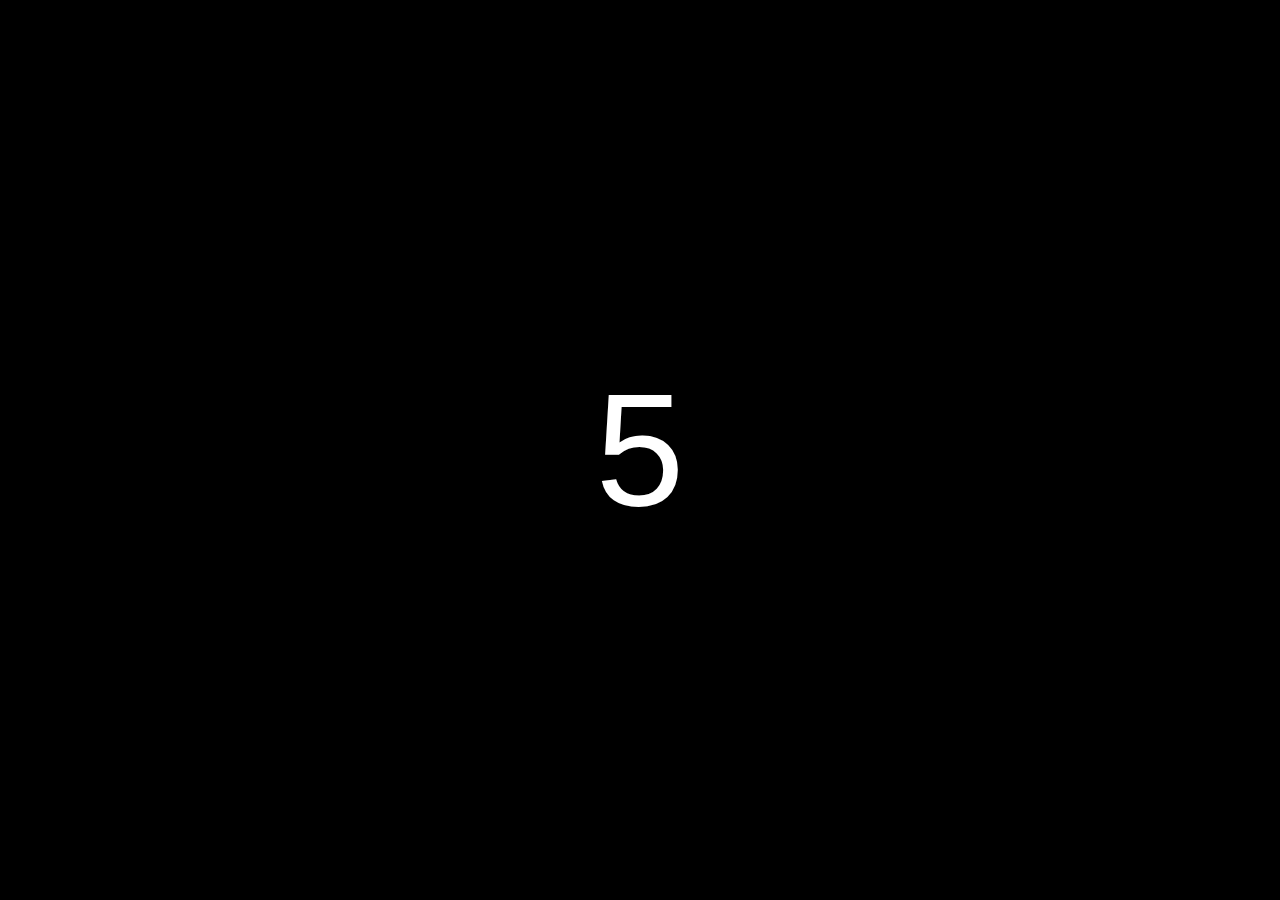
<file: index.html>
<!DOCTYPE html>
<html lang="es">
<head>
    <meta charset="UTF-8">
    <meta name="viewport" content="width=device-width, initial-scale=1.0">
    <title>primer regalo</title>
    <link rel="stylesheet" href="styles.css">
</head>
<body>
    <div id="countdown">5</div>
    <div id="message" class="hidden">¡Empieza la cuenta regresiva para tu cumpleaños amor, te amo!</div>
    <div id="fireworks" class="hidden">
        <div class="firework"></div>
        <div class="firework"></div>
        <div class="firework"></div>
    </div>
    <script src="script.js"></script>
</body>
</html>
</file>
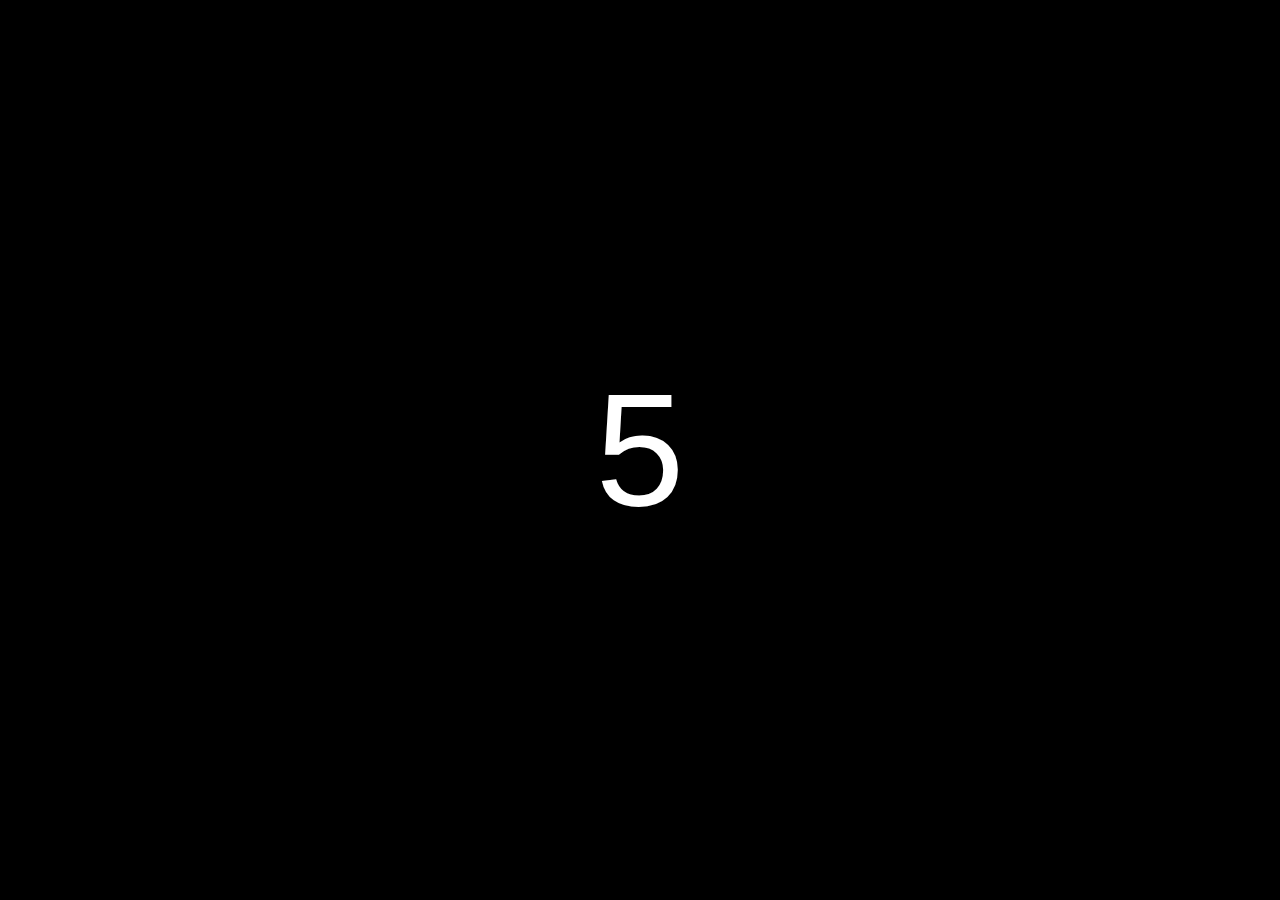
<file: carta.html>
<!DOCTYPE html>
<html lang="es">
<head>
    <meta charset="UTF-8">
    <meta name="viewport" content="width=device-width, initial-scale=1.0">
    <title>Cuenta Regresiva</title>
    <link rel="stylesheet" href="styles.css">
</head>
<body>
    <div id="countdown">5</div>
    <div id="message" class="hidden">¡Empezamos con los regalos por tu cumpleaños!</div>
    <div id="fireworks" class="hidden">
        <div class="firework"></div>
        <div class="firework"></div>
        <div class="firework"></div>
    </div>
    <script src="script.js"></script>
</body>
</html>
</file>
<file: styles.css>
body {
    display: flex;
    justify-content: center;
    align-items: center;
    height: 100vh;
    background-color: #000;
    color: #fff;
    font-family: Arial, sans-serif;
    margin: 0;
    overflow: hidden;
}

#countdown {
    font-size: 10rem;
    animation: fadeIn 1s ease-in-out, pulse 1s infinite alternate;
}

#message {
    font-size: 3rem;
    text-align: center;
    animation: fadeIn 1s ease-in-out;
}

.hidden {
    display: none;
}

#fireworks {
    position: absolute;
    width: 100%;
    height: 100%;
    top: 0;
    left: 0;
    overflow: hidden;
}

.firework {
    position: absolute;
    bottom: 0;
    width: 5px;
    height: 5px;
    background-color: #fff;
    border-radius: 50%;
    animation: firework 1s ease-out infinite;
}

.firework:nth-child(1) {
    left: 20%;
    animation-delay: 0s;
}

.firework:nth-child(2) {
    left: 50%;
    animation-delay: 0.5s;
}

.firework:nth-child(3) {
    left: 80%;
    animation-delay: 1s;
}

@keyframes fadeIn {
    from {
        opacity: 0;
        transform: scale(0.9);
    }
    to {
        opacity: 1;
        transform: scale(1);
    }
}

@keyframes pulse {
    from {
        transform: scale(1);
    }
    to {
        transform: scale(1.1);
    }
}

@keyframes firework {
    0% {
        transform: translateY(0) scale(1);
    }
    70% {
        transform: translateY(-200px) scale(1.5);
    }
    100% {
        transform: translateY(-300px) scale(0);
        opacity: 0;
    }
}

.image-container {
    display: flex;
    justify-content: center;
    align-items: center;
    height: 100vh;
    width: 100%;
    background: url('img/Fondo.png') no-repeat center center fixed;
    background-size: cover;
}

.image-container img {
    max-width: 90%;
    max-height: 90%;
    border: 5px solid #e64b4b;
    box-shadow: 0 0 20px rgba(0, 0, 0, 0.5);
    transition: transform 0.3s ease;
}

.image-container img:hover {
    transform: scale(1.05);
}

/* Responsive styles */
@media (max-width: 768px) {
    #countdown {
        font-size: 5rem;
    }

    #message {
        font-size: 2rem;
    }

    .image-container img {
        max-width: 80%;
        max-height: 80%;
    }
}

@media (max-width: 480px) {
    #countdown {
        font-size: 3rem;
    }

    #message {
        font-size: 1.5rem;
    }

    .image-container img {
        max-width: 70%;
        max-height: 70%;
    }
}
</file>
